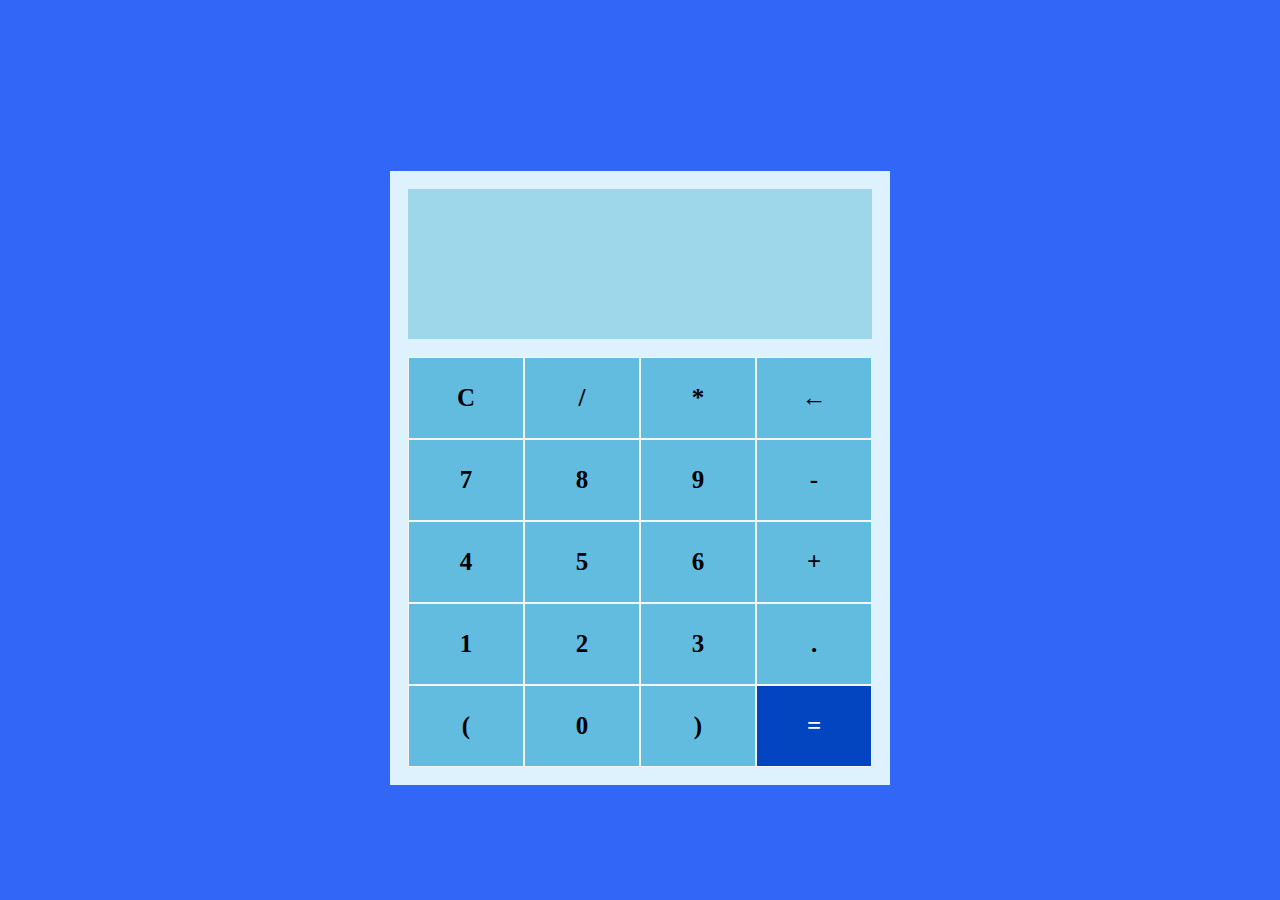
<file: calculator/index.html>
<html lang="en">
<head>
    <meta charset="UTF-8">
    <meta name="viewport" content="width=device-width, initial-scale=1.0">
    <title>My Calculator</title>
    <link rel="stylesheet" href="style.css">
</head>
<body>
    <section>
        <div class="container">
            <div id="display"></div>
            <div class="buttons">
            <b>  <div class="button">C</div></b>
              <b>  <div class="button">/</div></b>
              <b>  <div class="button">*</div></b>
              <b> <div class="button">&larr;</div></b>
              <b>   <div class="button">7</div></b>
              <b> <div class="button">8</div></b>
              <b>  <div class="button">9</div></b>
              <b>   <div class="button">-</div></b>
              <b>  <div class="button">4</div></b>
              <b>   <div class="button">5</div></b>
              <b>   <div class="button">6</div></b>
              <b> <div class="button">+</div></b>
              <b>  <div class="button">1</div></b>
              <b> <div class="button">2</div></b>
              <b> <div class="button">3</div></b>
              <b>  <div class="button">.</div></b>
              <b>   <div class="button">(</div></b>
              <b>  <div class="button">0</div></b>
              <b>   <div class="button">)</div></b>
              <b>   <div id="equal" class="button">=</div></b>
            </div>
        </div>
    </section>
    <script src="index.js"></script>
</body>
</html>
</file>
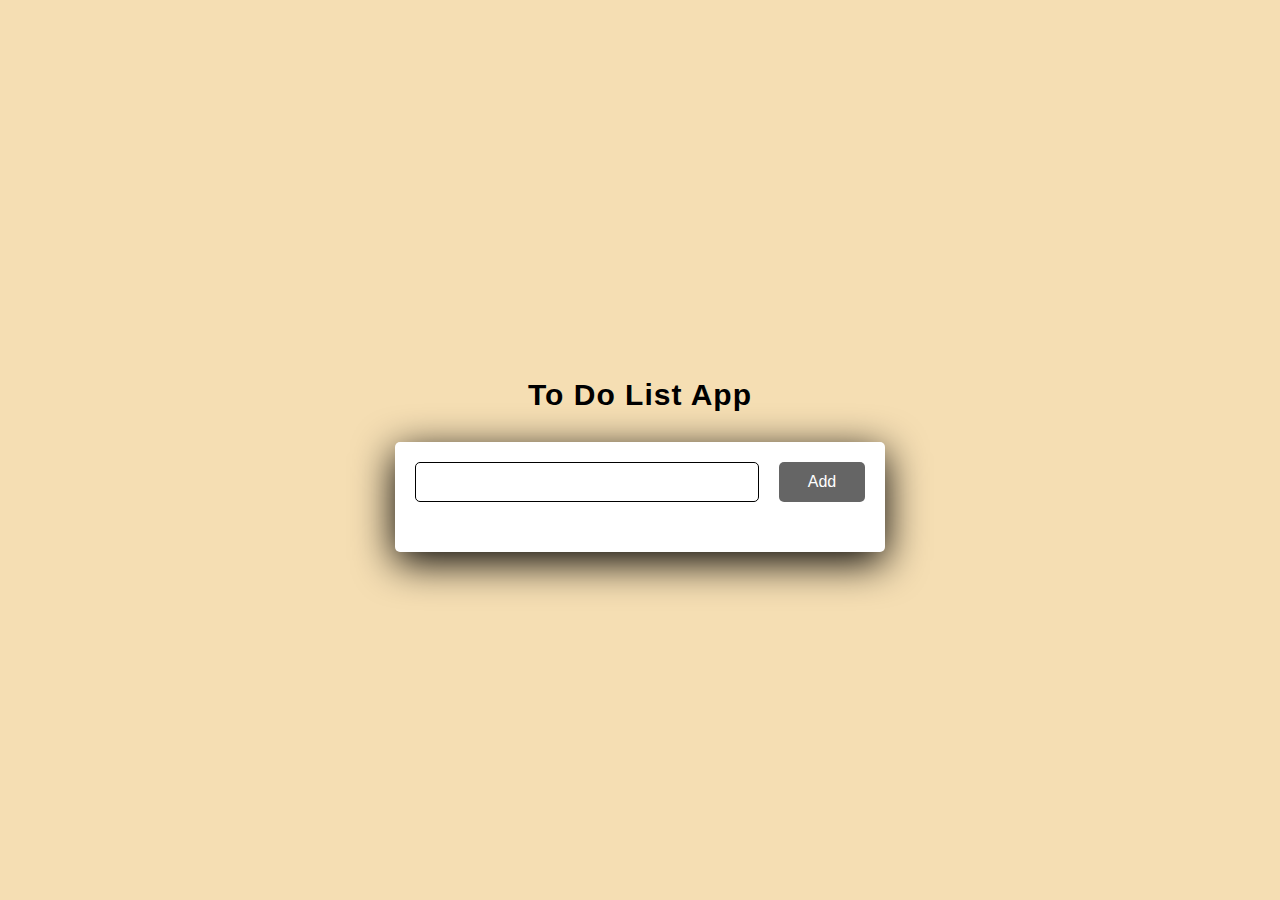
<file: todolist/index.html>
<!DOCTYPE html>
<html lang="en">
<head>
    <meta charset="UTF-8">
    <meta http-equiv="X-UA-Compatible" content="IE=edge">
    <meta name="viewport" content="width=device-width, initial-scale=1.0">
    <title>To Do List App</title>
    <link rel="stylesheet" href="style.css">
    <link rel="stylesheet" href="https://cdnjs.cloudflare.com/ajax/libs/font-awesome/6.1.2/css/all.min.css"/>

</head>
<body>
    <h1 class="title">To Do List App </h1>
    <div class="todo-list">
        <div class="list-head">
            <input type="text" class="entered-list">
            <button class="add-list">Add</button>
        </div>
    <div class="tasks">
        <!-- <div class="item">
            <p>new item here</p>
            <div class="item-btn">
                <i class="fa-solid fa-pen-to-square"></i>
                <i class="fa-solid fa-xmark"></i>

            </div>
        </div> -->
    </div>
</div>









    <script src="script.js"></script>
</body>
</html>
</file>
<file: calculator/style.css>
.container {
    max-width: 500px;
    margin: 19vh auto 0 auto;
    
}

#display {
  background-color: rgb(158, 215, 233);
  text-align: right;
  height: 110px;
  line-height: 70px;
  padding: 20px 8px;
  font-size: 25px;
  color: black;
  border-left: 18px solid rgb(221, 242, 252);
  border-top: 18px solid rgb(221, 242, 252);
  border-right: 18px solid rgb(221, 242, 252);

}

.buttons {
    display: grid;
    border-bottom: 18px solid rgb(221, 242, 252);
    border-left: 18px solid rgb(221, 242, 252);
    grid-template-columns: 0.5fr 0.5fr 0.5fr 0.5fr;
  border-right: 18px solid rgb(221, 242, 252);
  border-top: 18px solid rgb(221, 242, 252);
}

.buttons > div {
    border-top: 2px solid black;
    border-right: 2px solid black;
    border-radius: 30px;
}

.button {
    border: 0.5px solid whitesmoke;
    line-height: 80px;
    text-align: center;
    font-size: 25px;
    cursor: pointer;
   background-color: rgb(98, 188, 224);
}
#equal {
    background-color: rgb(3, 69, 192);
    color: white;

}
.button:hover {
    background-color: black;
    color: white;
    transition: 0.5s ease-in-out;
    border-radius: 30px;
}
body{
  background-color: rgb(49, 102, 247);
}
</file>
<file: todolist/style.css>
*{
    margin: 0;
    padding: 0;
    font-family: sans-serif;
}
body{
    background: wheat;
    display: flex;
    justify-content: center;
    align-items: center;
    flex-direction: column;
    height: 100vh;
    width: 100vw;
}
.title{
    font-size: 30px;
    font-weight: 600;
    color: black;
    letter-spacing: 1px;
    margin: 30px 0;
}
.todo-list{
    width: 450px;
    padding: 20px;
    box-shadow: 0 10px 40px black;
    border-radius: 5px;
    background-color: white;
}
.list-head{
    display: grid;
    grid-template-columns: 4fr 1fr;
    gap: 20px;

}
.entered-list{
    padding: 10px;
    border-radius: 5px;
    border: 1px solid black;
    font-size: 16px;
    outline: none;
   
}
.add-list{
    border: none;
    border-radius: 5px;
    background-color: black;
    font-size: 16px;
    color: white;
    outline: none;
    cursor: pointer;
    opacity: 0.6;
    pointer-events: none;
}
.add-list.active{
    opacity: 1;
    pointer-events: all;
}
.tasks{
    display: 100%;
    margin-top: 30px;
}

.item{
    padding: 10px;
    border-radius: 5px;
    box-shadow: 0 10px 30px black;
    margin-bottom: 20px;
    display: flex;
    justify-content: space-between;
    align-items: center;
}

.item p{
    font-size: 16px;
    font-weight: 500;
    color: black;
    letter-spacing: 1px;
}
.item.completed p{
    text-decoration: line-through;
    color: black;
}
.item-btn{
    display: flex;
    align-items: center;
    gap: 10px;
}
.item-btn i{
    color: black;
    font-size: 10px;
    cursor: pointer;

}
</file>
